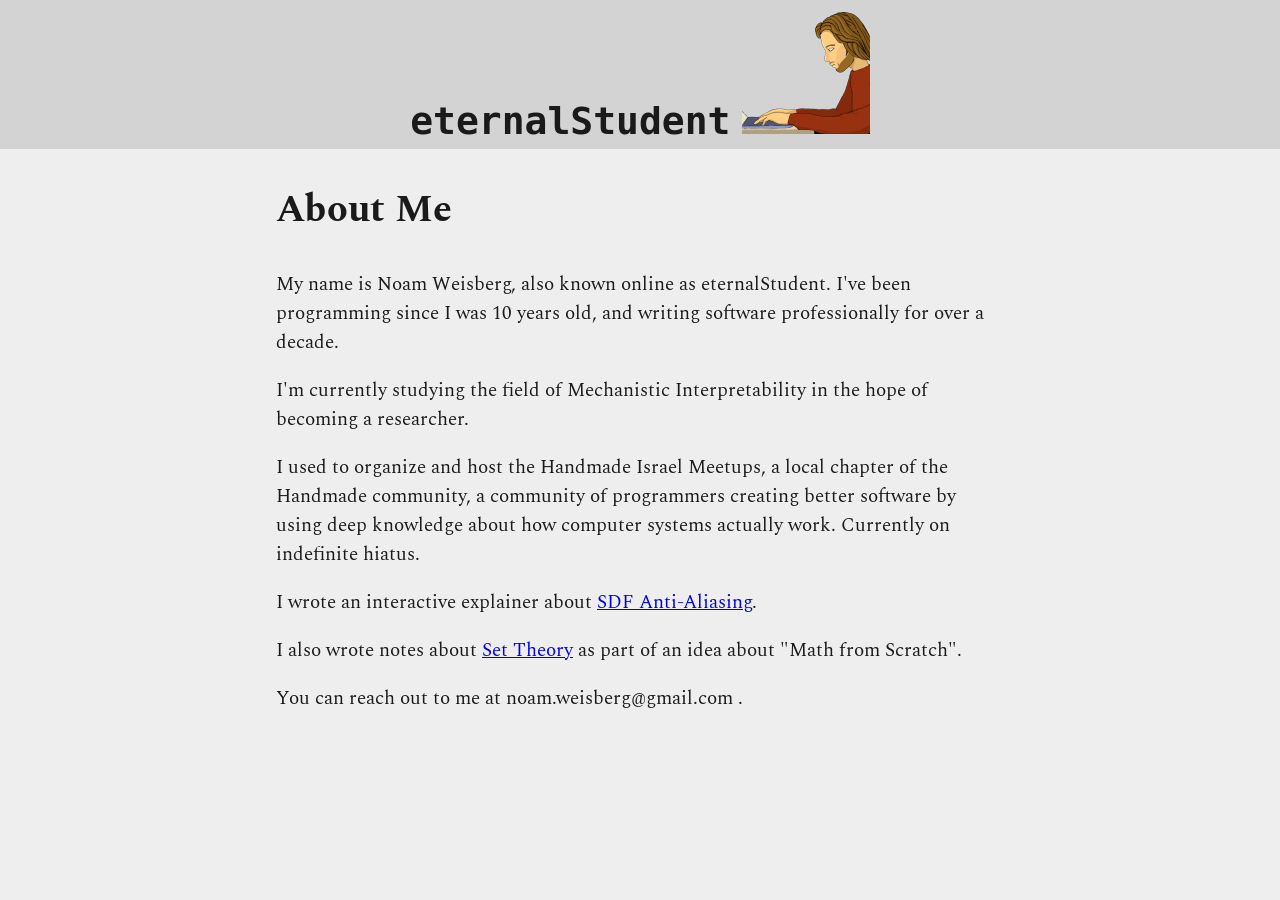
<file: index.html>
<html>
	<head>
		<meta name="author" content="Noam Weisberg">
		<meta property="og:type" content="article">
		<meta property="og:title" content="eternalStudent">
		<meta property="og:image" content="https://eternalstudent.github.io/profile.png">
		<meta property="og:site_name" content="eternalStudent">
		<meta property="og:url" content="https://eternalstudent.github.io">
		<link rel="icon" type="image/png" href="profile.png"/>
		<link rel="preconnect" href="https://fonts.gstatic.com">
		<link href="https://fonts.googleapis.com/css2?family=Spectral&display=swap" rel="stylesheet">
		<style type="text/css">
			body {
				background-color: #eee;
				font-family: 'Spectral', serif;
				font-size: 19px;
				color: #1a1a1a;
				margin: 0;
			}
			article {
				display: block;
			}
			.page-header {
				background: lightgray;
				padding: 6px;
			}
			.page-header-content {
				margin: 0 auto;
				width: fit-content;
				font-family: Consolas, Monospace;
			}
			.page-header-title {
				display: inline;
			}
			.content {
				margin: 0 15px;
				min-width: 280px;
				overflow-wrap: break-word;
			}
			.post-title {
				font-size: 2em;
			}
			@media screen and (min-width: 768px) {
				body {
					
				}
				.content {
					margin: 0 auto;
					width: 728px;
				}
			}
		</style>
		<title>eternalStudent</title>
	</head>
	<body>
		<div class="page-header">
			<div class="page-header-content">
				<h1 class="page-header-title">eternalStudent</h1>
				<img src="profile.png" style="height: 128px; display:inline;"/>
			</div>
		</div>
		<div class="content">
			<div>
				<article>
					<div>
						<h1 class="post-title">About Me</h1>
					</div>
					<div>
<p>
	My name is Noam Weisberg, also known online as eternalStudent. I've been programming since I was 10 years old, and writing software professionally for over a decade.
</p>
<p>
	I'm currently studying the field of Mechanistic Interpretability in the hope of becoming a researcher.
</p>
<p>
	I used to organize and host the Handmade Israel Meetups, a local chapter of the Handmade community, a community of programmers creating better software by using deep knowledge about how computer systems actually work. Currently on indefinite hiatus.
</p>
<p>
	I wrote an interactive explainer about <a href="sdf.html">SDF Anti-Aliasing</a>.
</p>
<p>
	I also wrote notes about <a href="set-theory/index.html">Set Theory</a> as part of an idea about "Math from Scratch".
</p>
<p>
	You can reach out to me at noam.weisberg@gmail.com .
</p>
					</div>
				</article>
			</div>
			<div class="footer" style="height: 150px;"></div>
		</div>
	</body>
</html>
</file>
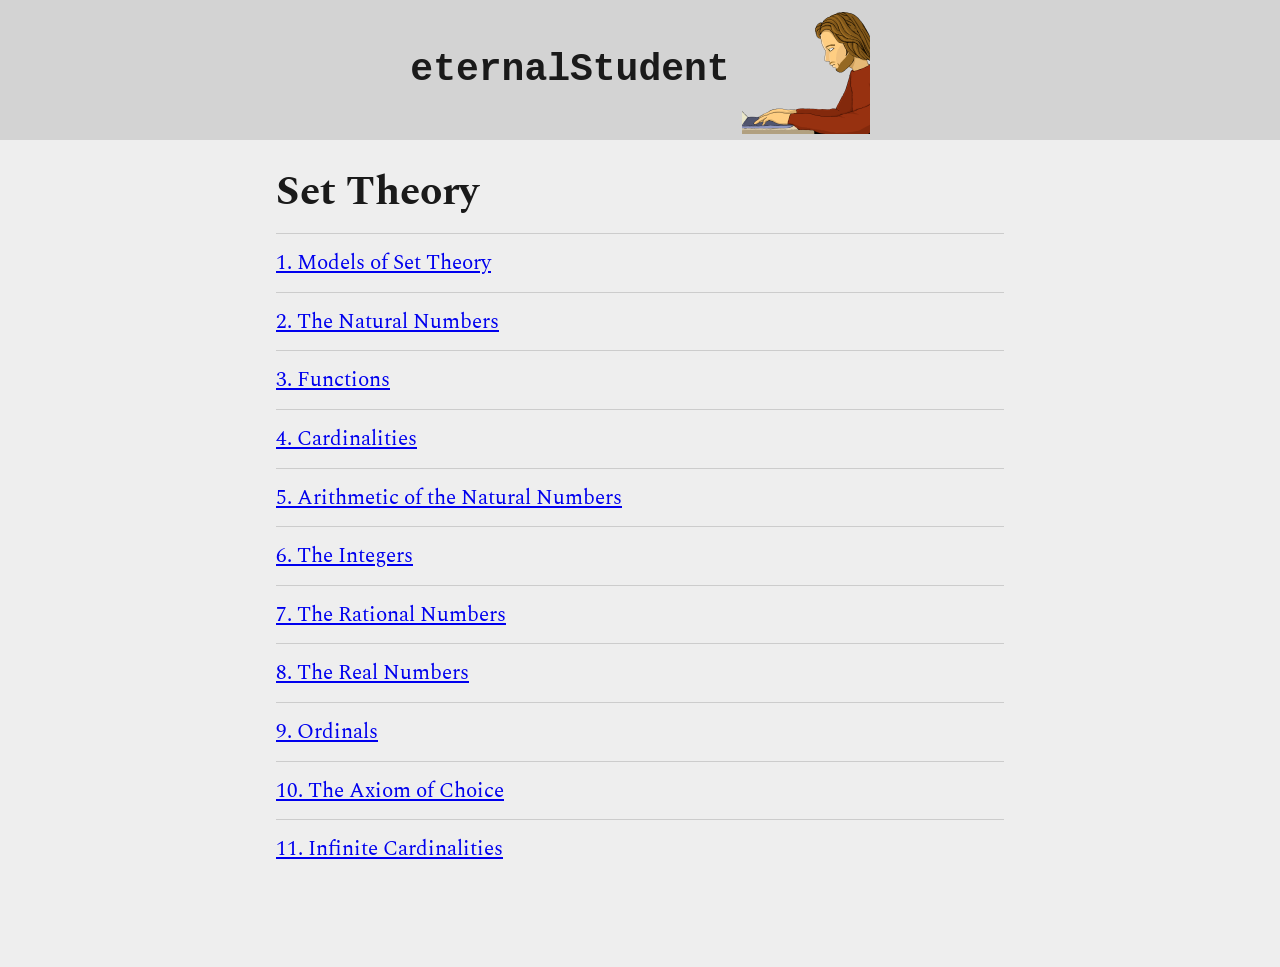
<file: set-theory/index.html>
﻿<!doctype html>
<html lang="en">
<head>
	<meta charset="utf-8">
	<meta name="author" content="Noam Weisberg">
	<meta name="viewport" content="width=device-width, initial-scale=1">
	<meta property="og:type" content="article">
	<meta property="og:title" content="Set Theory">
	<meta property="og:image" content="https://eternalstudent.github.io/profile.png">
	<meta property="og:site_name" content="eternalStudent">
	<meta property="og:url" content="https://eternalstudent.github.io/set-theory/">
	<link rel="icon" type="image/png" href="../profile.png">
	<link rel="preconnect" href="https://fonts.gstatic.com">
	<link href="https://fonts.googleapis.com/css2?family=Spectral&display=swap" rel="stylesheet">
	<link rel="stylesheet" href="style.css">
	<title>Set Theory</title>
</head>
<body>
	<div class="page-header">
		<a href="../index.html">
			<div class="page-header-content">
				<h1 class="page-header-title">eternalStudent</h1>
				<img src="../profile.png" alt="">
			</div>
		</a>
	</div>
	<div class="content">
		<article>
			<h1 class="post-title">Set Theory</h1>
			<ol class="toc">
				<li><a href="models-of-set-theory.html">1. Models of Set Theory</a></li>
				<li><a href="natural-numbers.html">2. The Natural Numbers</a></li>
				<li><a href="functions.html">3. Functions</a></li>
				<li><a href="cardinalities.html">4. Cardinalities</a></li>
				<li><a href="arithmetic-of-natural-numbers.html">5. Arithmetic of the Natural Numbers</a></li>
				<li><a href="integers.html">6. The Integers</a></li>
				<li><a href="rational-numbers.html">7. The Rational Numbers</a></li>
				<li><a href="real-numbers.html">8. The Real Numbers</a></li>
				<li><a href="ordinals.html">9. Ordinals</a></li>
				<li><a href="axiom-of-choice.html">10. The Axiom of Choice</a></li>
				<li><a href="infinite-cardinalities.html">11. Infinite Cardinalities</a></li>
			</ol>
		</article>
	</div>
</body>
</html>
</file>
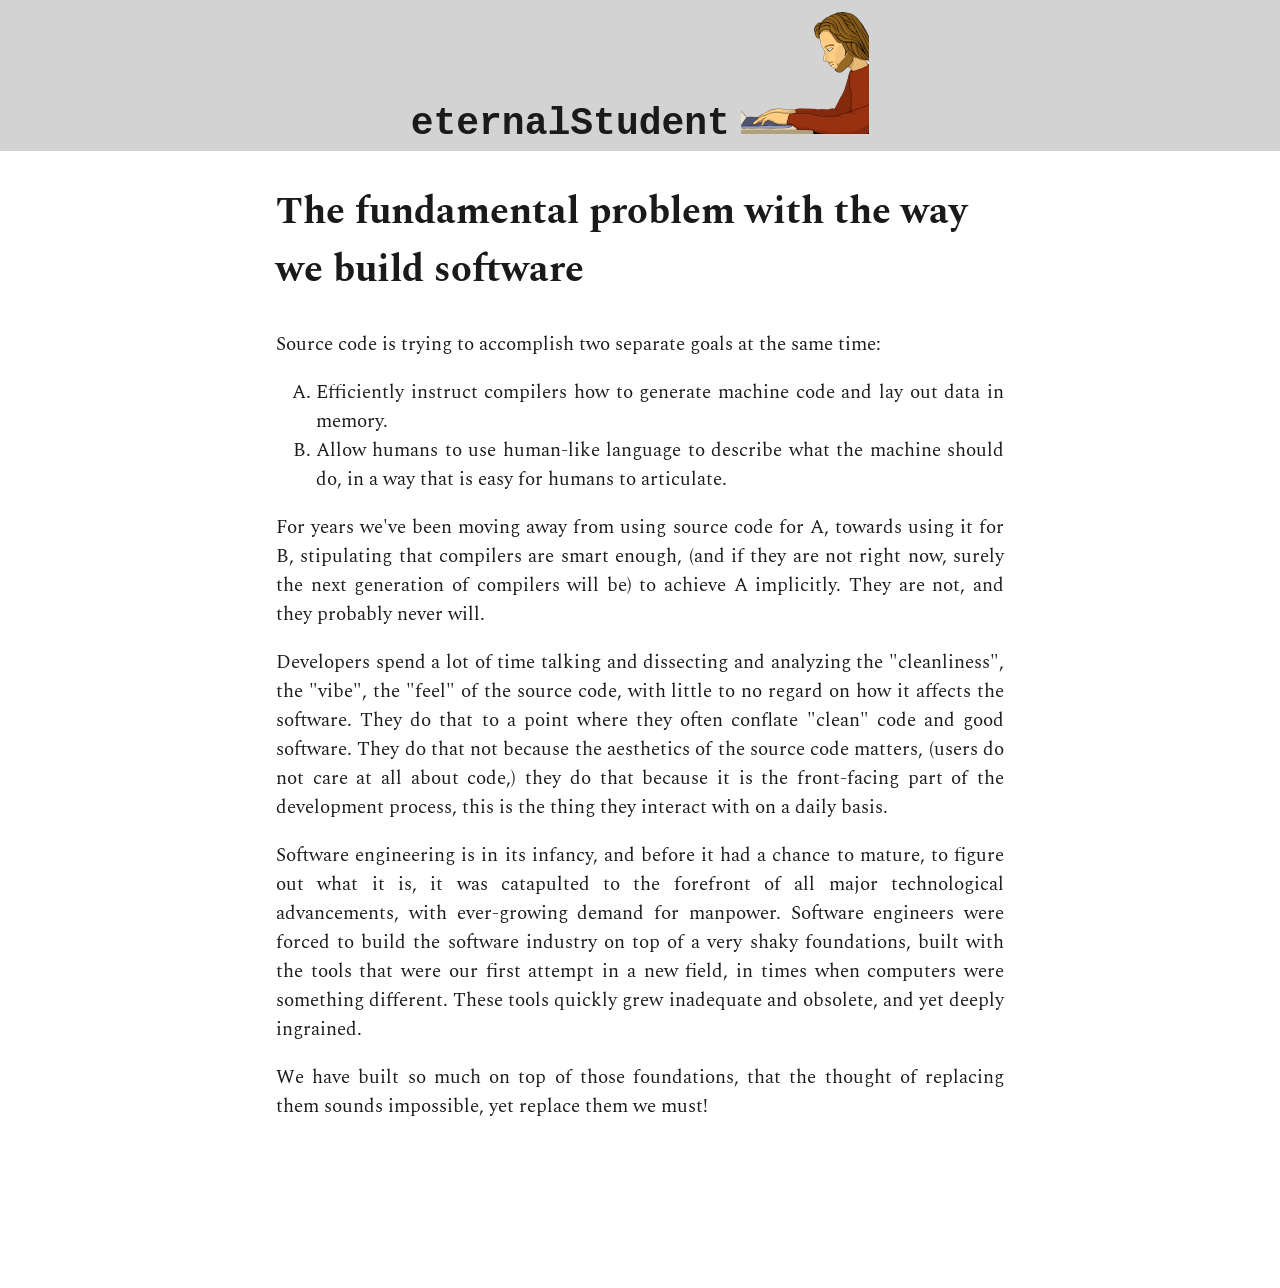
<file: code.html>
<html>
	<head>
		<meta name="author" content="Noam Weisberg">
		<meta property="og:type" content="article">
		<meta property="og:title" content="eternalStudent">
		<meta property="og:image" content="https://eternalstudent.github.io/profile.png">
		<meta property="og:site_name" content="eternalStudent">
		<meta property="og:url" content="https://eternalstudent.github.io">
		<link rel="icon" type="image/png" href="profile.png"/>
		<link rel="preconnect" href="https://fonts.gstatic.com">
		<link href="https://fonts.googleapis.com/css2?family=Spectral&display=swap" rel="stylesheet">
		<style type="text/css">
			body {
				font-family: 'Spectral', serif;
				font-size: 19px;
				color: #1a1a1a;
				margin: 0;
			}
			article {
				display: block;
			}
			.page-header {
				background: lightgray;
				padding: 6px;
			}
			.page-header-content {
				margin: 0 auto;
				width: fit-content;
				font-family: Consolas, Monospace;
			}
			.page-header-title {
				display: inline;
			}
			.content {
				margin: 0 15px;
				min-width: 280px;
				overflow-wrap: break-word;
			}
			.post-title {
				font-size: 2em;
			}
			@media screen and (min-width: 768px) {
				body {
					
				}
				.content {
					margin: 0 auto;
					width: 728px;
				}
			}
		</style>
		<title>eternalStudent</title>
	</head>
	<body>
		<div class="page-header">
			<div class="page-header-content">
				<h1 class="page-header-title">eternalStudent</h1>
				<img src="profile.png" style="height: 128px; display:inline;"/>
			</div>
		</div>
		<div class="content">
			<div>
				<article>
					<div>
						<h1 class="post-title">The fundamental problem with the way we build software</h1>
					</div>
					<div style="text-align: justify;">
<p>
	Source code is trying to accomplish two separate goals at the same time:
	<ol type="A">
		<li>Efficiently instruct compilers how to generate machine code and lay out data in memory.</li>
		<li>Allow humans to use human-like language to describe what the machine should do, in a way that is easy for humans to articulate.</li>
	</ol>
</p>
<p>
	For years we've been moving away from using source code for A, towards using it for B, stipulating that compilers are smart enough, (and if they are not right now, surely the next generation of compilers will be) to achieve A implicitly. They are not, and they probably never will.
</p>
<p>
	Developers spend a lot of time talking and dissecting and analyzing the "cleanliness", the "vibe", the "feel" of the source code, with little to no regard on how it affects the software. They do that to a point where they often conflate "clean" code and good software. They do that not because the aesthetics of the source code matters, (users do not care at all about code,) they do that because it is the front-facing part of the development process, this is the thing they interact with on a daily basis.
</p>
<p>
	Software engineering is in its infancy, and before it had a chance to mature, to figure out what it is, it was catapulted to the forefront of all major technological advancements, with ever-growing demand for manpower. Software engineers were forced to build the software industry on top of a very shaky foundations, built with the tools that were our first attempt in a new field, in times when computers were something different. These tools quickly grew inadequate and obsolete, and yet deeply ingrained.
</p>
<p>
	We have built so much on top of those foundations, that the thought of replacing them sounds impossible, yet replace them we must!
</p>

					</div>
				</article>
			</div>
			<div class="footer" style="height: 150px;"></div>
		</div>
	</body>
</html>
</file>
<file: set-theory/style.css>
body {
	background-color: #eee;
	color: #1a1a1a;
	font-family: 'Spectral', Georgia, serif;
	font-size: 19px;
	line-height: 1.58;
	margin: 0;
}
.page-header {
	background: lightgray;
	padding: 6px;
}
.page-header a {
	color: inherit;
	text-decoration: none;
}
.page-header-content {
	align-items: center;
	display: flex;
	font-family: Consolas, monospace;
	gap: 12px;
	margin: 0 auto;
	width: fit-content;
}
.page-header-title {
	font-size: 2em;
	margin: 0;
}
.page-header img {
	height: 128px;
}
.content {
	margin: 0 15px;
	min-width: 280px;
	overflow-wrap: break-word;
}
article {
	padding: 30px 0 70px;
}
.kicker {
	color: #555;
	font-family: Consolas, monospace;
	font-size: 0.82em;
	margin: 0 0 8px;
}
.post-title {
	font-size: 2.15em;
	line-height: 1.08;
	margin: 0 0 8px;
}
.subtitle {
	color: #444;
	margin: 0 0 28px;
}
h2 {
	font-size: 1.45em;
	margin-top: 34px;
}
blockquote {
	border-left: 4px solid #bbb;
	color: #333;
	margin: 22px 0;
	padding-left: 18px;
}
p {
	text-align: justify;
}
.label {
	font-weight: bold;
	margin-bottom: -8px;
}
.axiom {
	font-weight: bold;
	margin-bottom: -8px;
}
.axiom-details {
	margin-left: 28px;
}
.axiom-details > :first-child {
	margin-top: 0;
}
ol.toc {
	list-style: none;
	padding: 0;
}
.toc li {
	border-top: 1px solid #ccc;
	padding: 12px 0;
}
.toc a {
	font-size: 1.12em;
}
.source-note {
	color: #555;
	font-size: 0.9em;
}
.nav {
	border-top: 1px solid #bbb;
	display: flex;
	gap: 12px;
	justify-content: space-between;
	margin-top: 44px;
	padding-top: 18px;
}
.nav a,
.toc-link {
	color: #064f8a;
}
.spacer {
	flex: 1;
}
@media screen and (min-width: 768px) {
	.content {
		margin: 0 auto;
		width: 728px;
	}
	.axiom-details {
		margin-left: 42px;
	}
}
</file>
